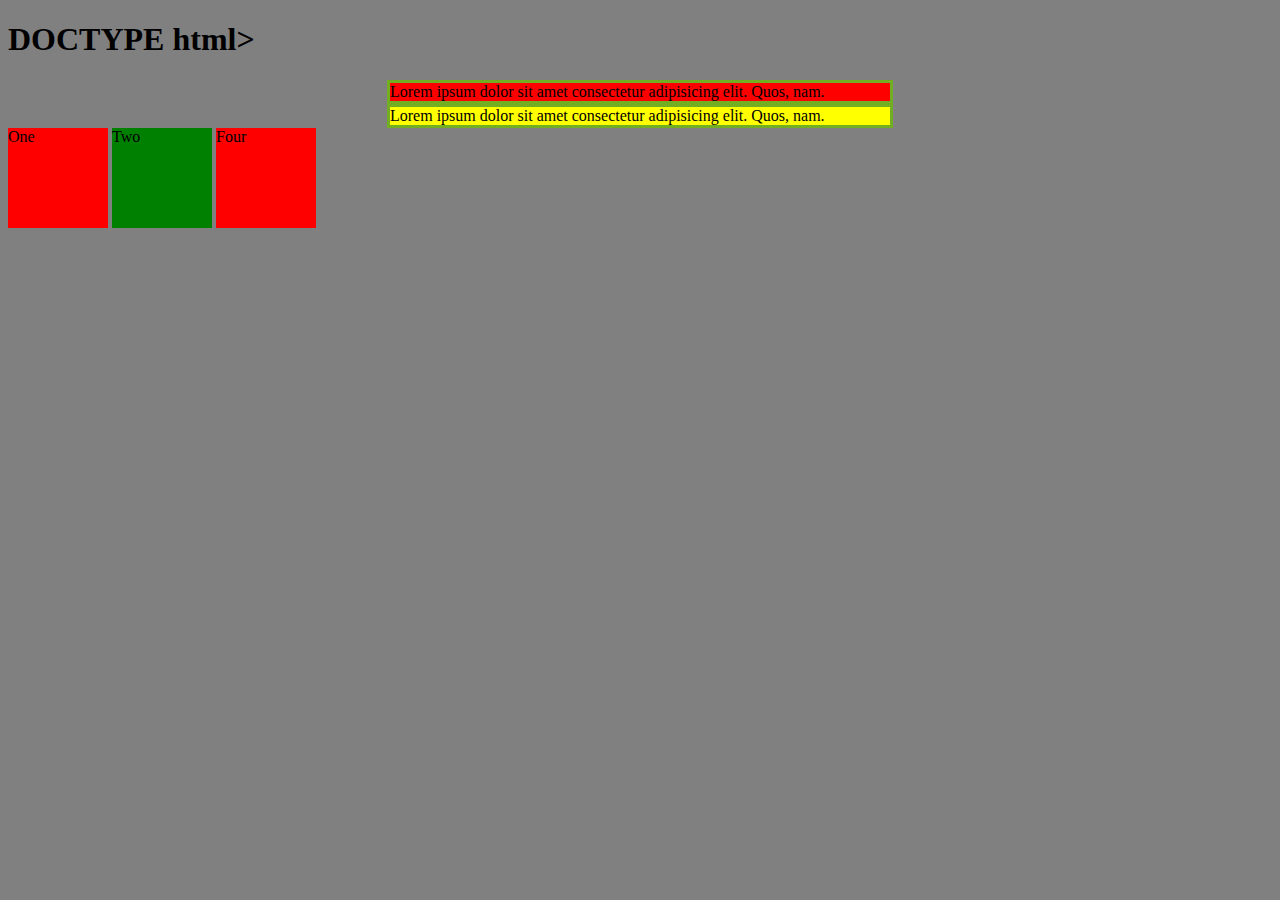
<file: test copy 2.html>
<!DOCTYPE html>
<html lang="en">
  <head>
    <meta charset="UTF-8" />
    <meta http-equiv="X-UA-Compatible" content="IE=edge" />
    <meta name="viewport" content="width=device-width, initial-scale=1.0" />
    <title>Document</title>
    <style>
      body {
        background-color: grey;
      }
      .ex1 {
        background: red;
        width: 500px;
        margin: auto;
        border: 3px solid #73ad21;
      }

      .ex2 {
        background-color: yellow;
        max-width: 500px;
        margin: auto;
        border: 3px solid #73ad21;
      }

      #parent {
        border: 2px solid dotted;
        display: inline-block;
      }

      .p div {
        display: inline-block;
        background-color: red;
        width: 100px;
        height: 100px;
      }
      /* 
      #two {
        background-color: green; static
      } */

      /* #two {
        background-color: green;
        position: relative;
        top: 20px;
        left: 20px;
      } */

      #two {
        background-color: green;
        position: absolute;
        /* top: 20px;
        left: 20px; */
      }
    </style>
  </head>
  <body>
    <h1>DOCTYPE html></h1>

    <div class="ex1">
      Lorem ipsum dolor sit amet consectetur adipisicing elit. Quos, nam.
    </div>

    <div class="ex2">
      Lorem ipsum dolor sit amet consectetur adipisicing elit. Quos, nam.
    </div>

    <div id="parent" class="p">
      <div id="one">One</div>

      <div id="two">Two</div>

      <div id="three">Three</div>

      <div id="four">Four</div>
    </div>
  </body>
</html>
</file>
